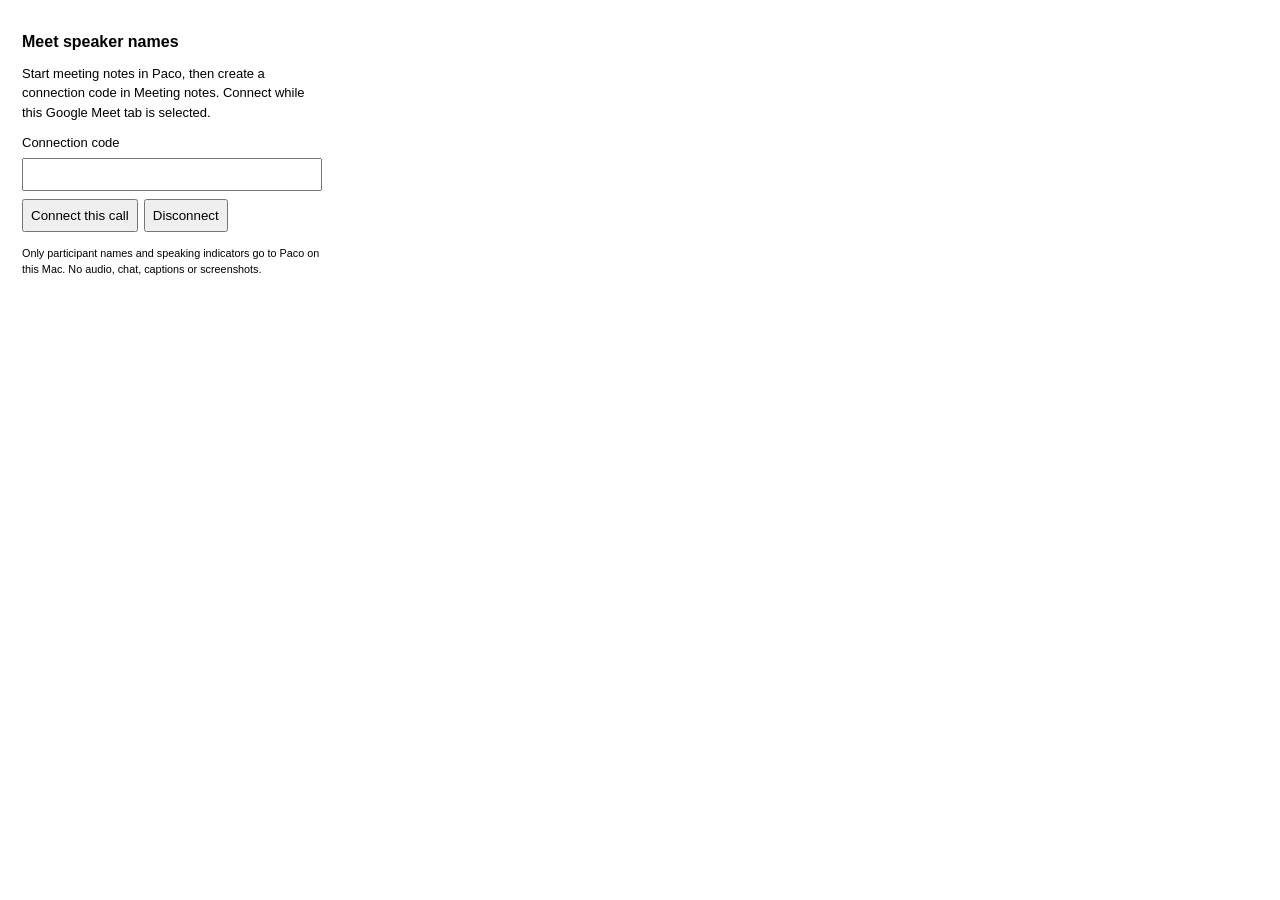
<file: extensions/meet-speakers/popup.html>
<!doctype html><html><head><meta charset="utf-8"><title>Connect Paco</title><link rel="stylesheet" href="popup.css"><script src="popup.js" defer></script></head><body><h1>Meet speaker names</h1><p>Start meeting notes in Paco, then create a connection code in Meeting notes. Connect while this Google Meet tab is selected.</p><label>Connection code <input id="code" type="password" autocomplete="off"></label><button id="connect">Connect this call</button><button id="disconnect">Disconnect</button><p id="status" role="status"></p><small>Only participant names and speaking indicators go to Paco on this Mac. No audio, chat, captions or screenshots.</small></body></html>
</file>
<file: extensions/meet-speakers/popup.css>
:root{font:13px -apple-system,sans-serif;color-scheme:light dark}body{width:300px;padding:14px}h1{font-size:16px}p,small{line-height:1.5}input{box-sizing:border-box;width:100%;margin:8px 0;padding:7px}button{padding:7px;margin-right:6px}
</file>
